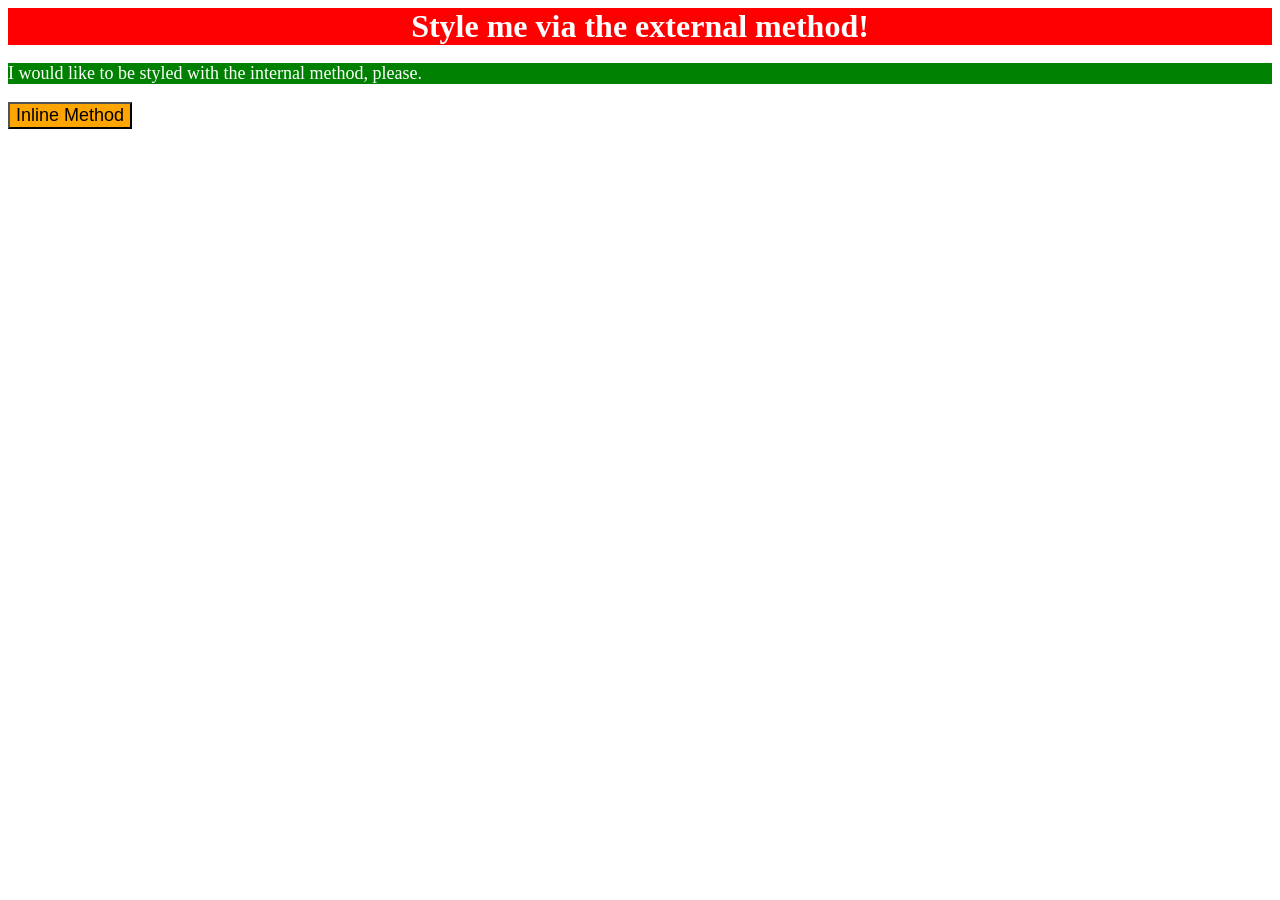
<file: foundations/01-css-methods/index.html>
<!DOCTYPE html>
<html lang="en">
  <head>
    <meta charset="UTF-8">
    <meta http-equiv="X-UA-Compatible" content="IE=edge">
    <meta name="viewport" content="width=device-width, initial-scale=1.0">
    <link rel="stylesheet" href="styles.css">
    <title>Methods for Adding CSS</title>
    <style>
      p {
        background-color: green;
        color: white;
        font-size: 18px;
      }
    </style>
  </head>
  <body>
    <div>Style me via the external method!</div>
    <p>I would like to be styled with the internal method, please.</p>
    <button style="background-color: orange; font-size: 18px;">Inline Method</button>
  </body>
</html>
</file>
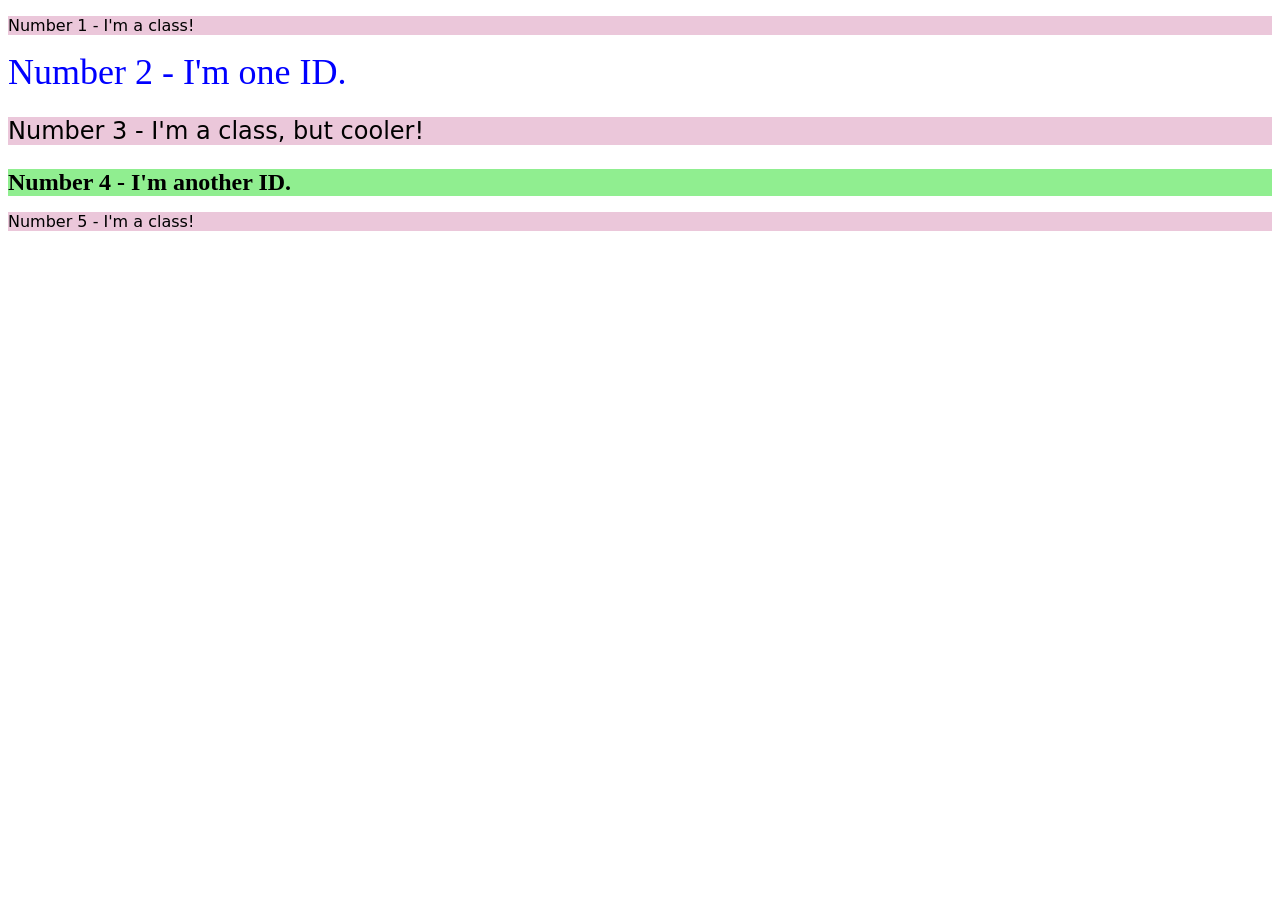
<file: foundations/02-class-id-selectors/index.html>
<!DOCTYPE html>
<html lang="en">
  <head>
    <meta charset="UTF-8">
    <meta http-equiv="X-UA-Compatible" content="IE=edge">
    <meta name="viewport" content="width=device-width, initial-scale=1.0">
    <title>Class and ID Selectors</title>
    <link rel="stylesheet" href="style.css">
  </head>
  <body>
    <p class="odd">Number 1 - I'm a class!</p>
    <div id="blue">Number 2 - I'm one ID.</div>
    <p class="odd bigger">Number 3 - I'm a class, but cooler!</p>
    <div id="green" class="bigger">Number 4 - I'm another ID.</div>
    <p class="odd">Number 5 - I'm a class!</p>
  </body>
</html>
</file>
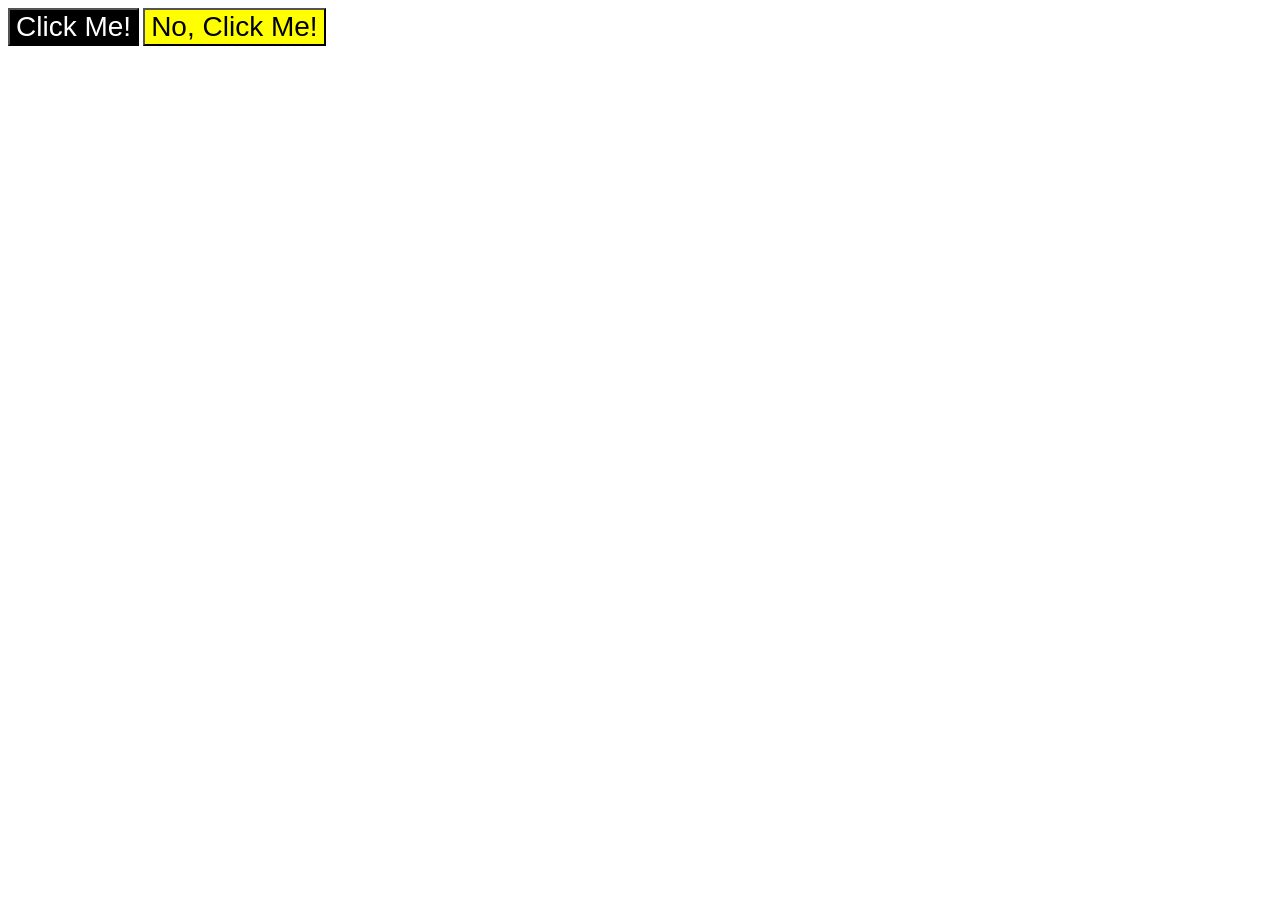
<file: foundations/03-grouping-selectors/index.html>
<!DOCTYPE html>
<html lang="en">
  <head>
    <meta charset="UTF-8">
    <meta http-equiv="X-UA-Compatible" content="IE=edge">
    <meta name="viewport" content="width=device-width, initial-scale=1.0">
    <title>Grouping Selectors</title>
    <link rel="stylesheet" href="style.css">
  </head>
  <body>
    <button class="blackwhite">Click Me!</button>
    <button class="yellowblack">No, Click Me!</button>
  </body>
</html>
</file>
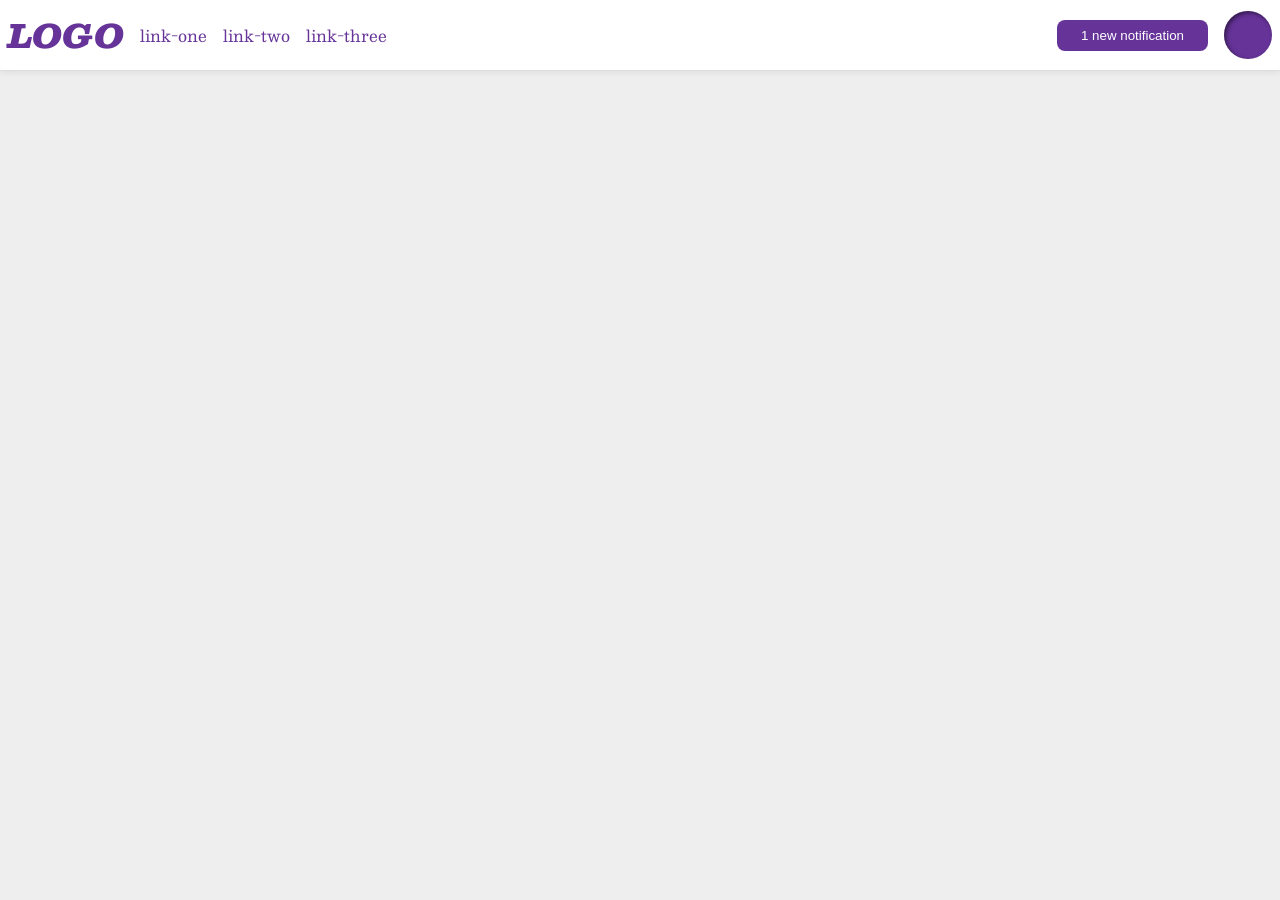
<file: foundations/flex/03-flex-header-2/index.html>
<!DOCTYPE html>
<html lang="en">
  <head>
    <meta charset="UTF-8">
    <meta http-equiv="X-UA-Compatible" content="IE=edge">
    <meta name="viewport" content="width=device-width, initial-scale=1.0">
    <title>Flex Header 2</title>
    <link rel="stylesheet" href="style.css">
  </head>
  <body>
    <div class="header">
      <div class="nav-left">
        <div class="logo">
          LOGO
        </div>
        <ul class="links">
          <li><a href="https://google.com">link-one</a></li>
          <li><a href="https://google.com">link-two</a></li>
          <li><a href="https://google.com">link-three</a></li>
        </ul>
      </div>
      <div class="nav-right"> 
        <button class="notifications">
          1 new notification
        </button>
        <div class="profile-image"></div>
      </div>
    </div> 
  </body>
</html>
</file>
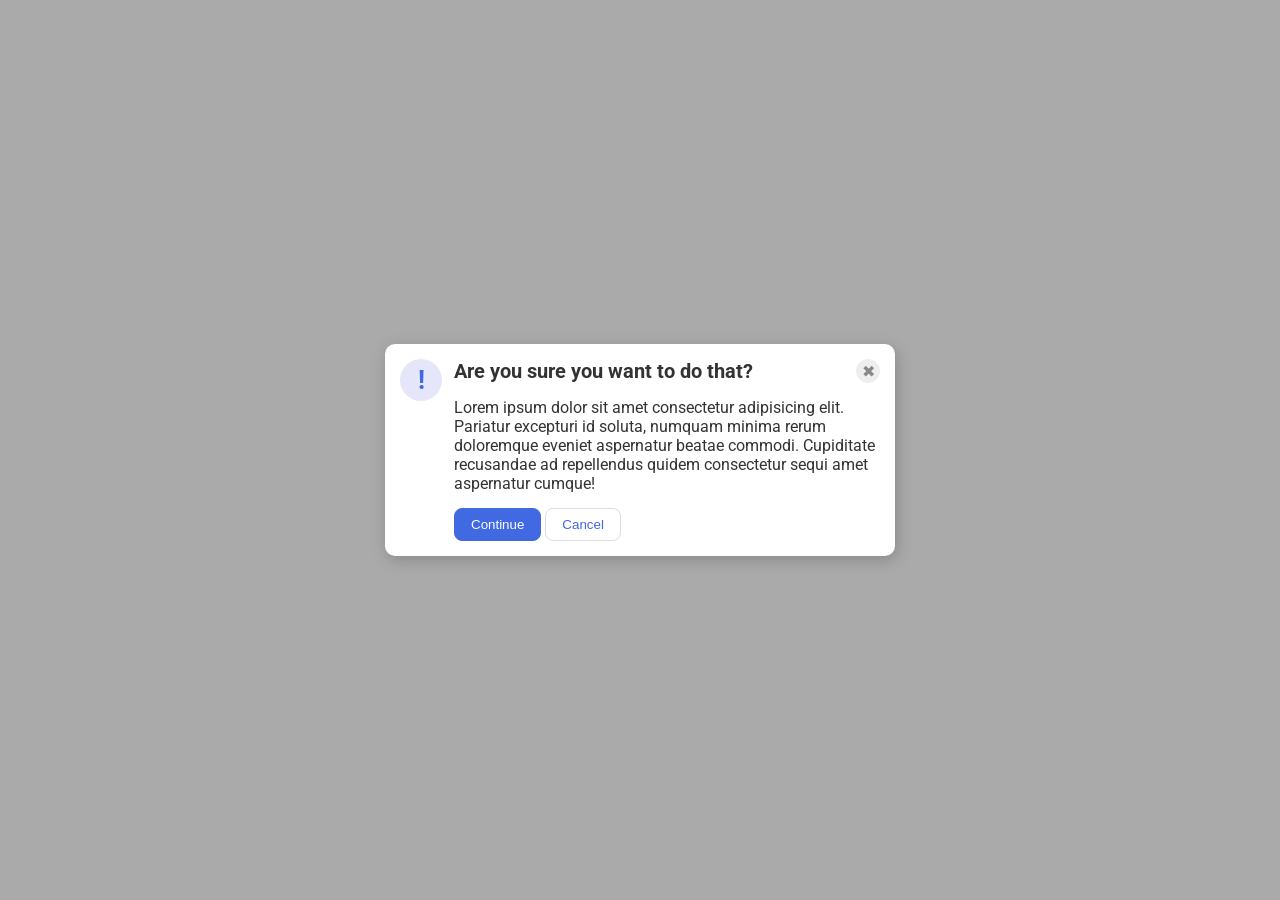
<file: foundations/flex/05-flex-modal/index.html>
<!DOCTYPE html>
<html lang="en">
  <head>
    <meta charset="UTF-8">
    <meta http-equiv="X-UA-Compatible" content="IE=edge">
    <meta name="viewport" content="width=device-width, initial-scale=1.0">
    <link rel="stylesheet" href="style.css">
    <title>Modal</title>
  </head>
  <body>
    <div class="modal">
      <div class="icon">!</div>
      <div class="content">
        <div class="above">
          <div class="header">Are you sure you want to do that?</div>
          <button class="close-button">✖</button>
        </div>
        <div class="text">Lorem ipsum dolor sit amet consectetur adipisicing elit. Pariatur excepturi id soluta, numquam minima rerum doloremque eveniet aspernatur beatae commodi. Cupiditate recusandae ad repellendus quidem consectetur sequi amet aspernatur cumque!</div>
        <div class="buttons">
          <button class="continue">Continue</button>
          <button class="cancel">Cancel</button>
        </div>
      </div>
    </div>
  </body>
</html>
</file>
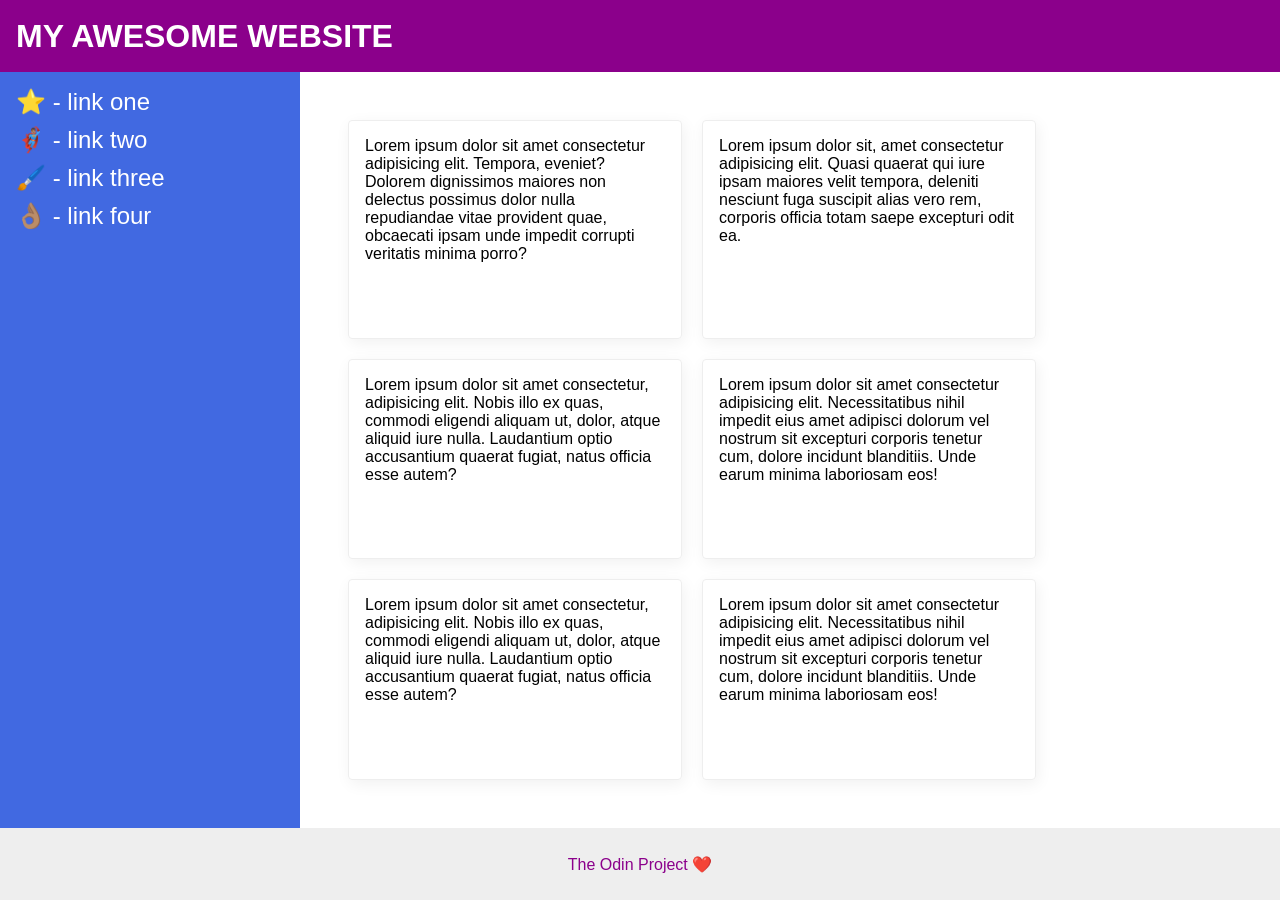
<file: foundations/flex/07-flex-layout-2/index.html>
<!DOCTYPE html>
<html lang="en">
  <head>
    <meta charset="UTF-8">
    <meta http-equiv="X-UA-Compatible" content="IE=edge">
    <meta name="viewport" content="width=device-width, initial-scale=1.0">
    <title>The Holy Grail</title>
    <link rel="stylesheet" href="style.css">
  </head>
  <body>
    <div class="header">
      MY AWESOME WEBSITE
    </div>
    
    <div class="content">
      <div class="sidebar">
        <ul>
          <li><a href="#">⭐ - link one</a></li>
          <li><a href="#">🦸🏽‍♂️ - link two</a></li>
          <li><a href="#">🖌️ - link three</a></li>
          <li><a href="#">👌🏽 - link four</a></li>
        </ul>
      </div>

      <div class="card-area">
        <div class="card">Lorem ipsum dolor sit amet consectetur adipisicing elit. Tempora, eveniet? Dolorem dignissimos maiores non delectus possimus dolor nulla repudiandae vitae provident quae, obcaecati ipsam unde impedit corrupti veritatis minima porro?</div>
        <div class="card">Lorem ipsum dolor sit, amet consectetur adipisicing elit. Quasi quaerat qui iure ipsam maiores velit tempora, deleniti nesciunt fuga suscipit alias vero rem, corporis officia totam saepe excepturi odit ea.</div>
        <div class="card">Lorem ipsum dolor sit amet consectetur, adipisicing elit. Nobis illo ex quas, commodi eligendi aliquam ut, dolor, atque aliquid iure nulla. Laudantium optio accusantium quaerat fugiat, natus officia esse autem?</div>
        <div class="card">Lorem ipsum dolor sit amet consectetur adipisicing elit. Necessitatibus nihil impedit eius amet adipisci dolorum vel nostrum sit excepturi corporis tenetur cum, dolore incidunt blanditiis. Unde earum minima laboriosam eos!</div>
        <div class="card">Lorem ipsum dolor sit amet consectetur, adipisicing elit. Nobis illo ex quas, commodi eligendi aliquam ut, dolor, atque aliquid iure nulla. Laudantium optio accusantium quaerat fugiat, natus officia esse autem?</div>
        <div class="card">Lorem ipsum dolor sit amet consectetur adipisicing elit. Necessitatibus nihil impedit eius amet adipisci dolorum vel nostrum sit excepturi corporis tenetur cum, dolore incidunt blanditiis. Unde earum minima laboriosam eos!</div>
      </div>
    </div>

    <div class="footer">
      The Odin Project ❤️
    </div>
  </body>
</html>
</file>
<file: foundations/01-css-methods/styles.css>
div {
    background-color: red;
    color: white;
    font-size: 32px;
    text-align: center;
    font-weight: bold;
}
</file>
<file: foundations/02-class-id-selectors/style.css>
.odd {
    background-color: rgba(214, 142, 181, 0.493);
    font-family: Verdana, "DejaVu Sans", sans-serif;
}

.bigger {
    font-size: 24px;
}

#blue {
    color: #0000ff;
    font-size: 36px;
}

#green {
    background-color: #90ee90;
    font-weight: bold;
}
</file>
<file: foundations/03-grouping-selectors/style.css>
.blackwhite, 
.yellowblack {
    font-size: 28px;
    font-family: Helvetica, "Times New Roman", sans-serif;
}

.blackwhite {
    background-color: black;
    color: white;
}

.yellowblack {
    background-color: yellow;
}
</file>
<file: foundations/flex/03-flex-header-2/style.css>
/* this is some magical font-importing.  
you'll learn about it later. */
@import url('https://fonts.googleapis.com/css2?family=Besley:ital,wght@0,400;1,900&display=swap');

body {
  margin: 0;
  background: #eee;
  font-family: Besley, serif;
}

.header {
  background: white;
  border-bottom: 1px solid #ddd;
  box-shadow: 0 0 8px rgba(0,0,0,.1);
  display: flex;
  justify-content: space-between;
  padding: 8px;
}

.nav-left, .nav-right {
  display: flex;
  align-items: center;
  gap: 16px;
}

.profile-image {
  background: rebeccapurple;
  box-shadow: inset 2px 2px 4px rgba(0,0,0,.5);
  border-radius: 50%;
  width: 48px;
  height: 48px;
}

.logo {
  color: rebeccapurple;
  font-size: 32px;
  font-weight: 900;
  font-style: italic;
}

button {
  border: none;
  border-radius: 8px;
  background: rebeccapurple;
  color: white;
  padding: 8px 24px;
}

a {
  /* this removes the line under our links */
  text-decoration: none;
  color: rebeccapurple;
}

ul {
  list-style-type: none;
  display: flex;
  margin: 0;
  padding: 0;
  gap: 16px;
}
</file>
<file: foundations/flex/05-flex-modal/style.css>
@import url('https://fonts.googleapis.com/css2?family=Roboto:wght@400;700&display=swap');

html, body {
  height: 100%;
}

body {
  font-family: Roboto, sans-serif;
  margin: 0;
  background: #aaa;
  color: #333;
  /* I'll give you this one for free lol */
  display: flex;
  align-items: center;
  justify-content: center;
}

.modal {
  background: white;
  width: 480px;
  border-radius: 10px;
  box-shadow: 2px 4px 16px rgba(0,0,0,.2);
  display: flex;
  padding: 15px;
  gap: 12px;
}

.icon {
  color: royalblue;
  font-size: 26px;
  font-weight: 700;
  background: lavender;
  width: 42px;
  height: 42px;
  border-radius: 50%;
  display: flex;
  align-items: center;
  justify-content: center;
  flex-shrink: 0;
}

.content {
  display: flex;
  flex-direction: column;
  gap: 15px;
}

.above {
  display: flex;
  justify-content: space-between;
  align-items: center;
  font-weight: bold;
  font-size: 20px;
}

.close-button {
  background: #eee;
  border-radius: 50%;
  color: #888;
  font-weight: 400;
  font-size: 16px;
  height: 24px;
  width: 24px;
  display: flex;
  align-items: center;
  justify-content: center;
  border: 1px solid #eee;
  padding: 0;
}

button {
  cursor: pointer;
  padding: 8px 16px;
  border-radius: 8px;
}

button.continue {
  background: royalblue;
  border: 1px solid royalblue;
  color: white;
}

button.cancel {
  background: white;
  border: 1px solid #ddd;
  color: royalblue;
}
</file>
<file: foundations/flex/07-flex-layout-2/style.css>
body {
  font-family: -apple-system, BlinkMacSystemFont, 'Segoe UI', Roboto, Oxygen, Ubuntu, Cantarell, 'Open Sans', 'Helvetica Neue', sans-serif;
  margin: 0;
  min-height: 100vh;
  display: flex;
  flex-direction: column;
}

.header {
  height: 72px;
  background: darkmagenta;
  color: white;
  display: flex;
  align-items: center;
  padding-left: 16px;
  font-weight: 700;
  font-size: 32px;
}

.content {
  display: flex;
  flex: 1;

}

.sidebar {
  width: 300px;
  background: royalblue;
  box-sizing: border-box;
  padding: 16px;
  flex-shrink: 0;
}

.card-area {
  display: flex;
  flex-wrap: wrap;
  gap: 20px;
  padding: 48px;
}

.card {
  border: 1px solid #eee;
  box-shadow: 2px 4px 16px rgba(0,0,0,.06);
  border-radius: 4px;
  width: 300px;
  padding: 16px;
}

.footer {
  height: 72px;
  background: #eee;
  color: darkmagenta;
  display: flex;
  justify-content: center;
  align-items: center;
}

ul {
  list-style: none;
  padding: 0;
  margin: 0;
  display: flex;
  flex-direction: column;
  gap: 10px;
}

a {
  color: white;
  text-decoration: none;
  font-size: 24px;

}
</file>
